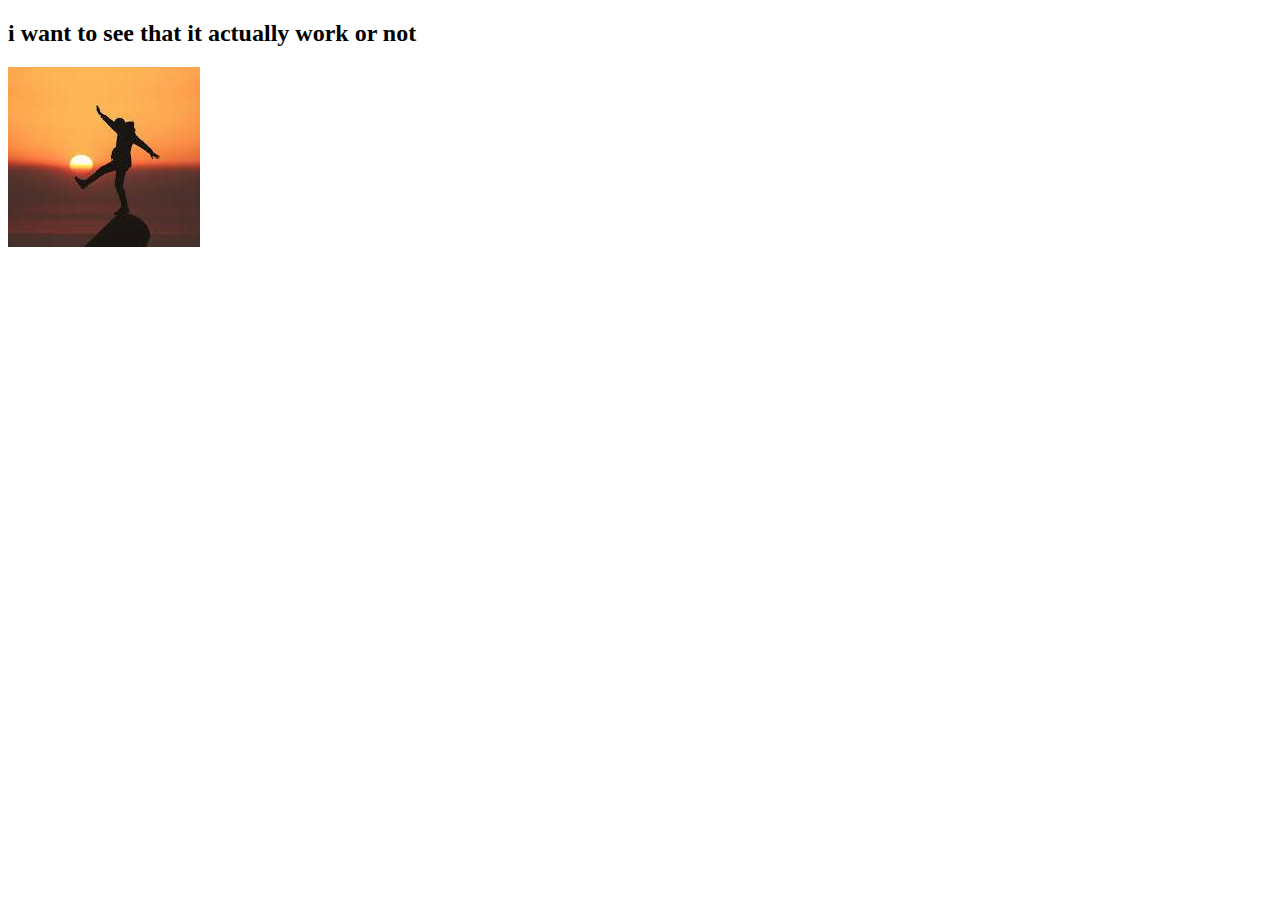
<file: my-secound-github/index.html>
<!DOCTYPE html>
<html lang="en">
<head>
    <meta charset="UTF-8">
    <meta name="viewport" content="width=device-width, initial-scale=1.0">
    <title>my secound github work</title>
</head>
<body>
    
    <h2>i want to see that it actually work or not </h2>
    <img src="image/download (1).jpg" alt="photography sun and man ">
</body>
</html>
</file>
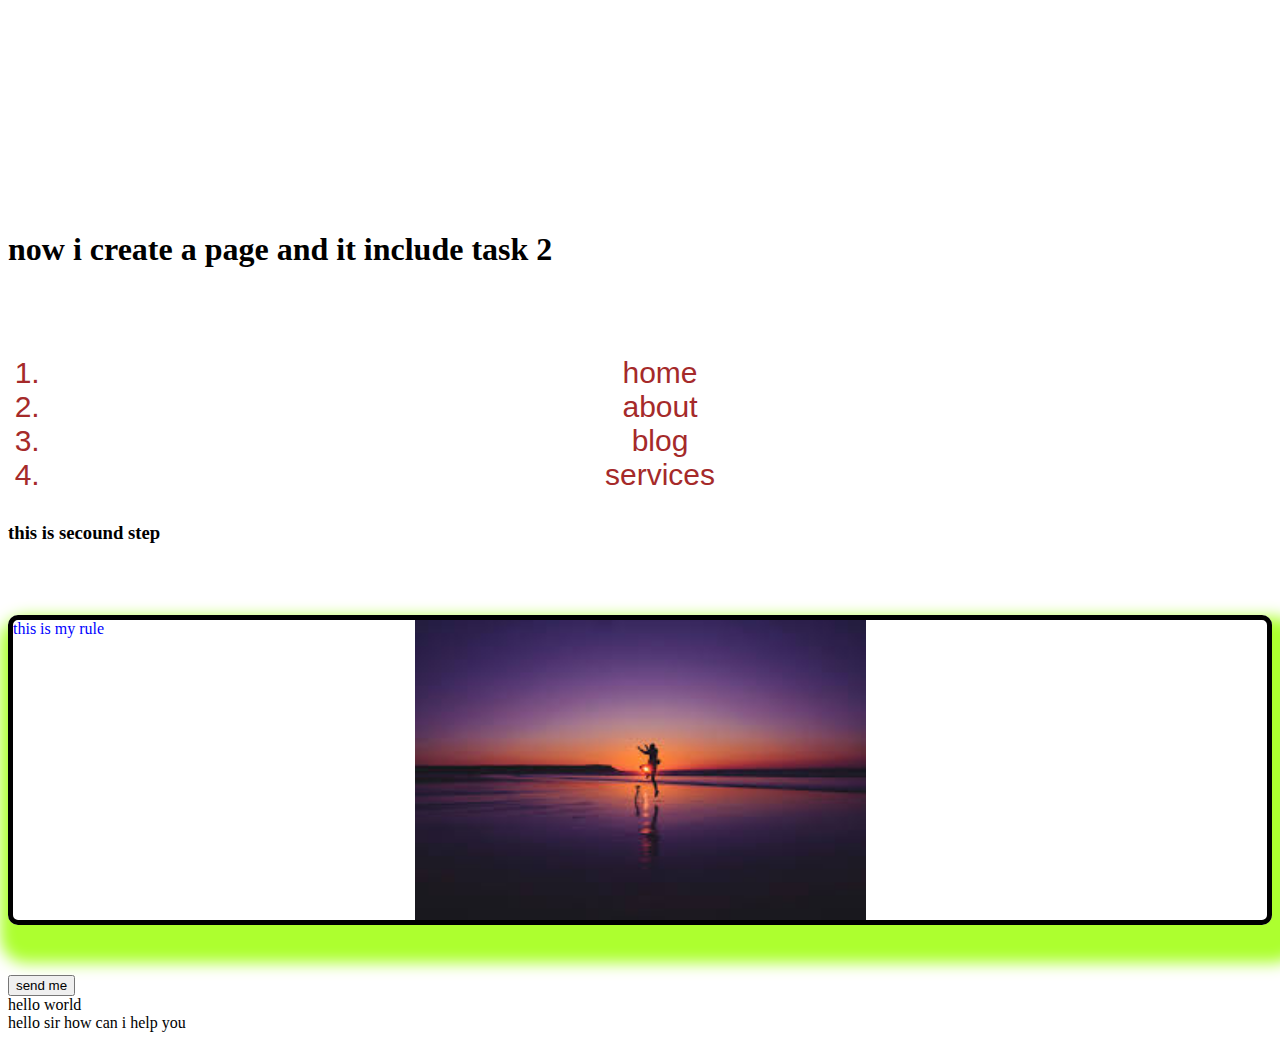
<file: first module/my_first.html>
<!DOCTYPE html>
<html lang="en">
<head>
<!--this is the head section-->
    <meta charset="UTF-8">
    <meta name="viewport" content="width=device-width, initial-scale=1.0">
    <title>my first website  </title>
    <link rel="icon" href="first module/computer.ico">
    <link rel="stylesheet" href="my_first.css">
</head>
<style>
  .color{
    background-color: lightcoral;
  }
</style>

<body>
 <p id="change">Lorem ipsum dolor sit amet consectetur adipisicing elit. Placeat veritatis pariatur ipsa tempore, soluta totam architecto voluptas corrupti mollitia accusantium fugit ut. Dicta, doloremque aspernatur, ad placeat impedit vero facilis illo quod officiis a rerum alias quis quidem quaerat aliquam voluptates harum? Dignissimos sequi reprehenderit libero officia, laboriosam praesentium debitis quos ullam quia esse eligendi pariatur fugit, laudantium ad porro minima? Corrupti placeat facere itaque neque mollitia, in suscipit quaerat. Accusantium modi quas iure, quidem maxime dolore reiciendis laudantium eos repellendus sit ipsa ipsam repellat voluptates tempore. Non aut voluptate, illo minima sint exercitationem veritatis beatae cupiditate, excepturi earum voluptatibus.

 </p>
 <p style="color: blueviolet;">Lorem ipsum, dolor sit amet consectetur adipisicing elit. Officia quibusdam inventore explicabo quod cupiditate reiciendis ipsam id laborum dolore saepe vero, assumenda, fuga nihil nostrum quos expedita porro obcaecati est dicta dolorem. Incidunt eos provident, ea earum tenetur optio illum odit. Commodi debitis inventore omnis optio illum blanditiis? Incidunt, nobis!</p>

 <p class="color">Lorem ipsum dolor sit, amet consectetur adipisicing elit. Accusantium nesciunt aperiam dolorem eveniet explicabo repellendus corrupti quod beatae sit tempore aspernatur ipsa eligendi repellat aliquam modi, minus illum cum. Mollitia, omnis assumenda? Aperiam soluta laudantium iste quidem, sunt voluptatum, repellat tempora expedita voluptatibus ratione doloremque eligendi dolores fugit inventore hic obcaecati aut velit illo, fugiat sint quos. Incidunt neque maxime nihil eius dolores dicta hic soluta, possimus suscipit nobis iusto.</p>
 <h1>now i create a page and it include task 2</h1>
 <p>Lorem ipsum, dolor sit amet consectetur adipisicing elit. Iste error, cumque sapiente et praesentium impedit vero nesciunt dolore similique cum assumenda nemo quidem voluptatibus ipsum earum? Qui perferendis quibusdam architecto reiciendis exercitationem tempora ex? Tempore, eaque nisi! Aspernatur, temporibus voluptatem.</p>
 <ol class="orderlist">
  <li>home</li>
  <li>about</li>
  <li>blog</li>
   <li>services</li>
 </ol>
 <h3>
  this is secound step
 </h3>
 <p>Lorem ipsum dolor sit amet consectetur adipisicing elit. Blanditiis, beatae mollitia corporis, maxime commodi, molestiae repudiandae cum eaque quas voluptatum recusandae incidunt doloremque natus similique eos enim necessitatibus.</p>
 <div class="divchange">this is my rule </div>
 <p>Lorem ipsum dolor sit amet consectetur adipisicing elit. Corrupti, eligendi?</p>
 <button>send me </button>
 <span>hello world </span>
 <div class="hello">hello sir how can i help you </div>
  
</body>
</html>
</file>
<file: first module/my_first.css>
#change{
    color: chartreuse;
}
.orderlist{
    color: brown;
    text-align: center;
    font-size: 30px;
    font-family: sans-serif;
    font-style: inherit;
    
}
.divchange{
    color: blue;
    height: 300px;
    background-image: url('img/download.jpg');
    background-repeat: no-repeat;
    background-size: contain;
    background-position: center;
    border: 5px solid black;
    border-radius: 10px;
    box-shadow: 10px 20px 15px 18px greenyellow;
}
p{
   visibility: hidden;
}
span{
    display: block;
}
.hello{
    display: inline-block;
}
</file>
